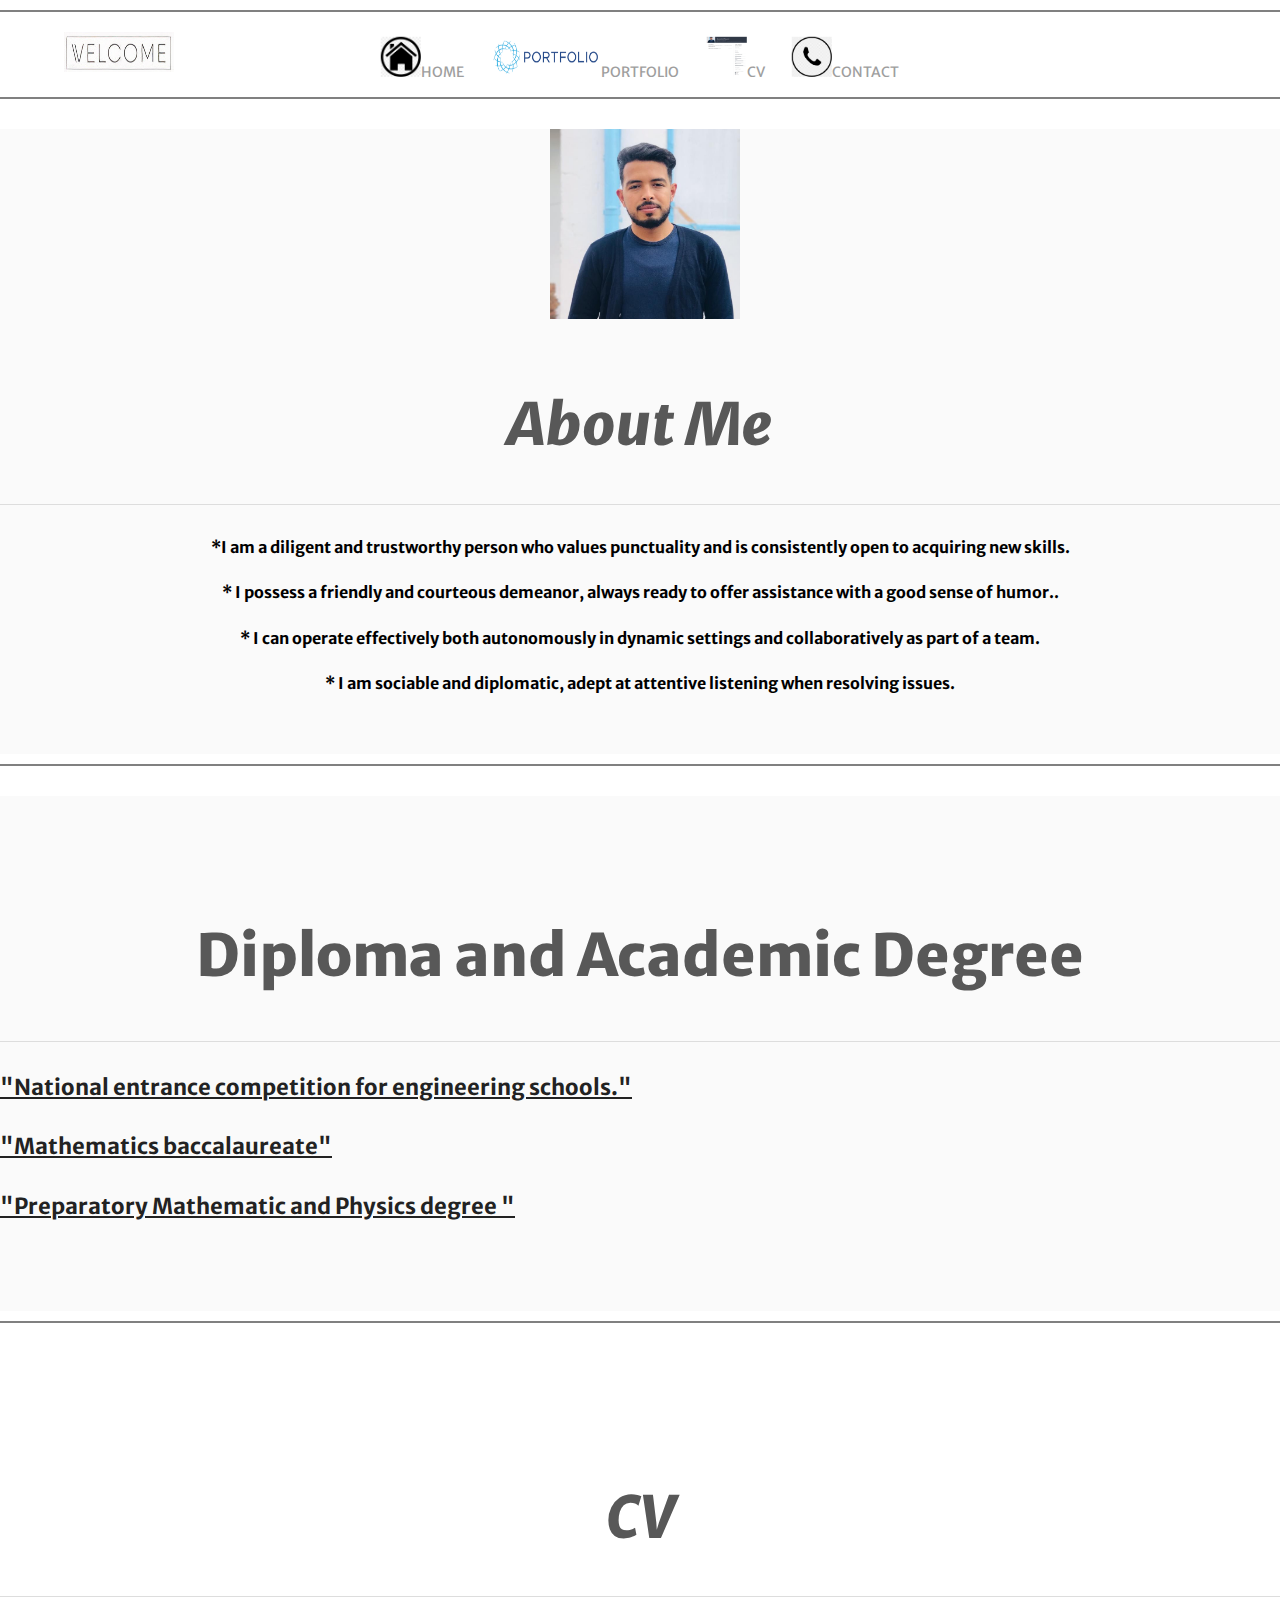
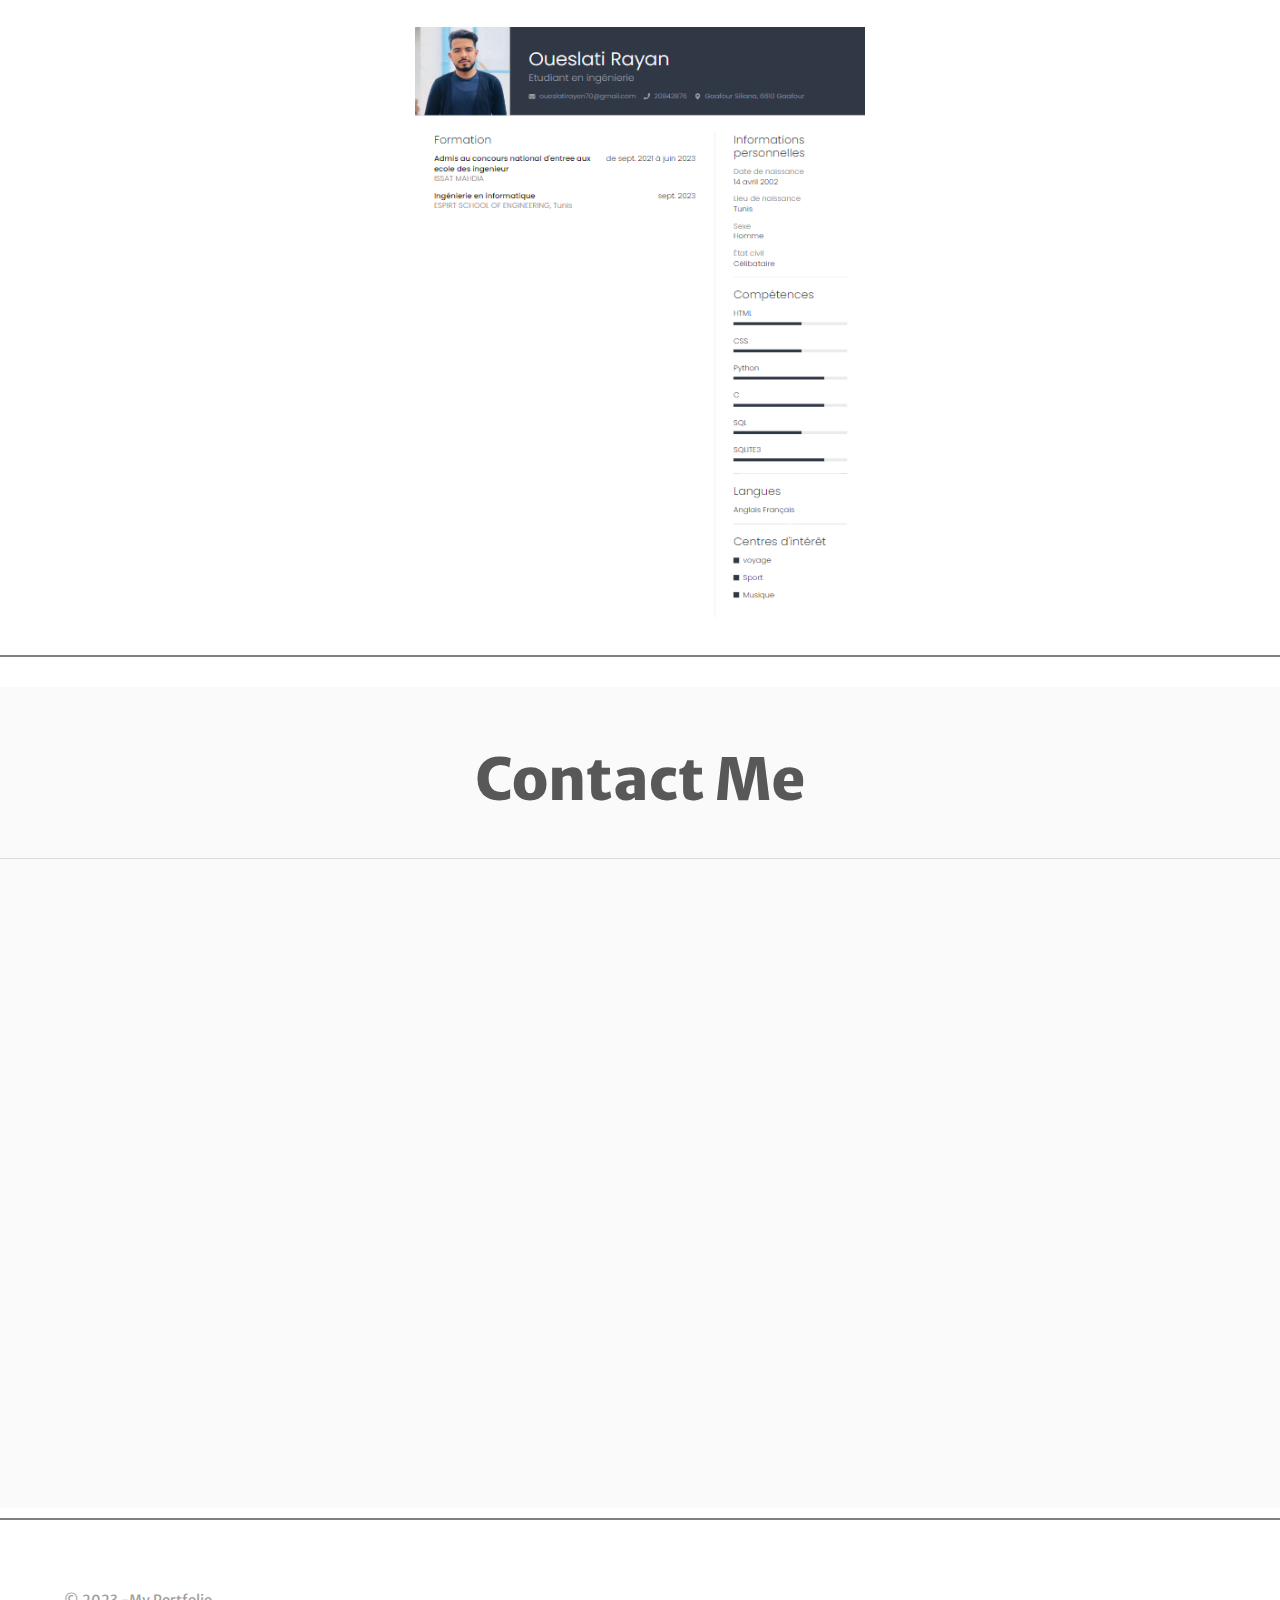
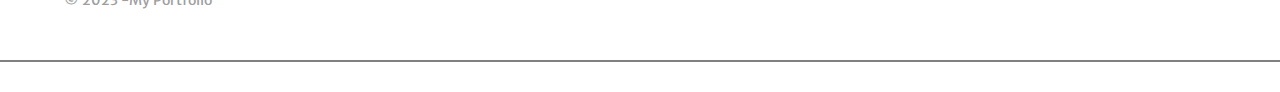
<file: index.html>
<!DOCTYPE html>
<html lang="en">
<head>
  <title>My Portfolio</title>
  <link rel="stylesheet" href="css/main.css">
</head>
<body>

	<!-- SECTION: Splashscreen -->
	<div class="splashscreen">
		<div class="preloader">
			<span class="preloader__text">Welcome</span>
		</div>
	</div>
	<!-- END SECTION: Splashscreen -->
	<!-- SECTION: Intro -->
	<header class="header">
		<!-- SECTION: Navigation -->
	<div id="top" class="navigation">
		<div class="navigation__wrapper wrapper--large">
			<a class="navigation__logo logo" href="#home"><img src="img/welcome.jpg" alt="logo" height="40" width="110"></a>
			<nav class="navigation__container">
				<ul class="navigation__list">
					<li><img src="img/Home.png" alt="logo" height="40" width="40"><a href="#home">Home</a></li>
					<li><img src="img/portfolio.png" alt="logo" height="40" width="110"><a href="#portfolio">Portfolio</a></li>
					<li><img src="img/cv.png" alt="logo" height="40" width="40"><a href="#CV">CV</a></li>
					<li><img src="img/Contact.png" alt="logo" height="40" width="40"><a href="#contact">Contact</a></li>
				</ul>
			</nav>
		</div>
	</div>
	<!-- END SECTION: Navigation -->
	</header>
	<!-- END SECTION: Intro -->
	<hr style="height:2px;border-width:0;color:gray;background-color:gray">
	<br>
	<br>
	<hr style="height:2px;border-width:0;color:gray;background-color:gray">

	<main role="main" style="font-size: medium;color: black;" >

		<!-- SECTION: About -->
		<section id="home"  class="about">
			
			<img src="img/rayan.jpg" alt="logo" height="190" width="190" style="position:relative;left:550px;"> 
			<h2 id="home" class="contact__heading title"><p><br><i> About Me </p></i></h2>
			<hr>
			<p align="center"><b>*I am a diligent and trustworthy person who values punctuality and is consistently open to acquiring new skills. </b> </p>
			<p align="center"><b>* I possess a friendly and courteous demeanor, always ready to offer assistance with a good sense of humor..</b></p>
			<p align="center"><b> * I can operate effectively both autonomously in dynamic settings and collaboratively as part of a team. </b></p>
			<p align="center"><b>	* I am sociable and diplomatic, adept at attentive listening when resolving issues.</b></p>
		</section>
		<!-- END SECTION: About -->
		
		<hr style="height:2px;border-width:0;color:gray;background-color:gray">
		<!-- SECTION: Work -->
		<section id="portfolio" class="work">
			<h3 id="portfolio" class="work__heading title">Diploma and Academic Degree</h3>
			<hr>
			<h4><p align="left"><u>"National entrance competition for engineering schools."</u></p></h4>
			 <p align="center"> </p>
			 <h4><p align="left"><u> "Mathematics baccalaureate"  </u></h4>
			 <h4><p align="left"><u> "Preparatory Mathematic and Physics degree "  </u></h4>
			
		</section>
		<!-- END SECTION: Work -->
		<hr style="height:2px;border-width:0;color:gray;background-color:gray">
		<!-- SECTION: CV -->
		<section id="CV" class="CV">
			<h2 id="CV" class="contact__heading title"><br><br><i> CV </p></i></h2>
			<hr>
			<p align="center"><img  src="img/cv.png" alt="image" height="600" width="450"></p>
		</section>
		<!-- END SECTION: CV -->
		<hr style="height:2px;border-width:0;color:gray;background-color:gray">
		<!-- SECTION: Contact -->
		<section id="contact" class="contact">
			<h2 id="contact" class="contact__heading title">Contact Me</h2>
			<hr>
			<div class="contact__wrapper wrapper--large">
				<div class="contact__visual">
					<img src="img/contact-visual.png" >
				</div>
				<!-- Simple form setup: formspree.io -->
				<form class="contact__form">
					<input class="contact__form-el contact__form-el--name" type="text" placeholder="Your Name" spellcheck="false">
					<input class="contact__form-el contact__form-el--email" type="email" placeholder="Your Email" spellcheck="false">
					<textarea class="contact__form-el contact__form-el--message" placeholder="Your Message"></textarea>
					<input class="contact__form-el contact__form-el--submit" type="submit" value="Send">
				</form>
			</div>
		</section>
	<!-- END SECTION: Contact -->
	<hr style="height:2px;border-width:0;color:gray;background-color:gray">
	</main>
	<!-- SECTION: Footer -->
	<footer class="footer">
		<div class="footer__wrapper wrapper--large">
			<p class="footer__copyright no-margin">&copy; 2023 -My Portfolio</p>
		</div>
	</footer>
	<!-- END SECTION: Footer -->

	<hr style="height:2px;border-width:0;color:gray;background-color:gray">

	<script src="https://ajax.googleapis.com/ajax/libs/jquery/2.2.4/jquery.min.js"></script>
	<script src="js/functions-min.js"></script>

</body>
</html>
</file>
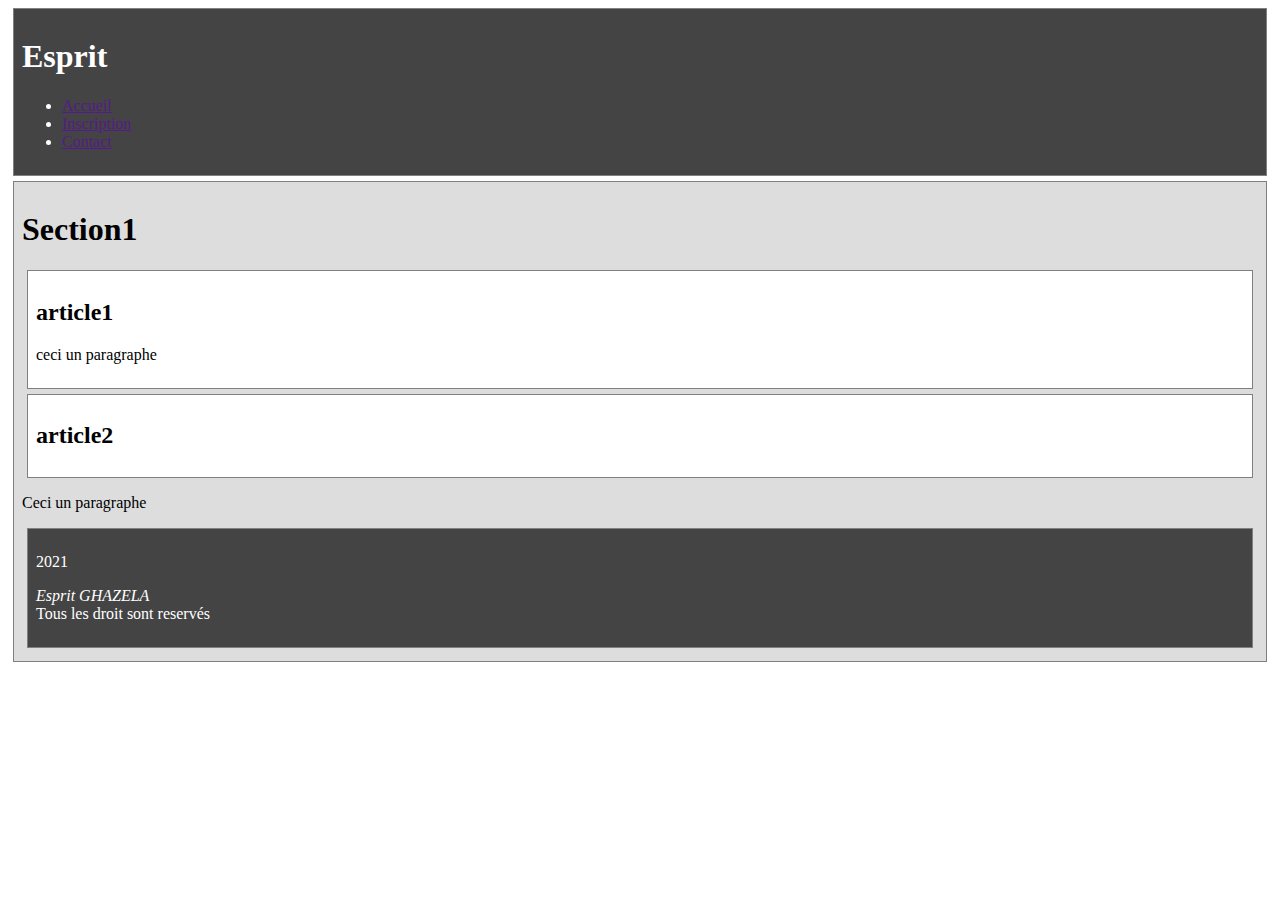
<file: ATELIERCSS.HTML>
<!DOCTYPE html>
<html>
    <head>
        <title>Exercice1</title>
        <link rel="stylesheet" href="css/ex1.css">
    </head>


    <body>
        <header class="t1">
            <h1>Esprit</h1>
        <ul>
            <li><a href="">Accueil</a></li>
            <li><a href="">Inscription</a></li>
            <li><a href="">Contact</a></li>
        </ul>
        </header>
        <section id="t2">
            <h1>Section1</h1>
            <article>
                <h2>article1</h2>
                <p>ceci un paragraphe</p>
            </article>
            <article>
                <h2>article2</h2>
            </article>
            <p>Ceci un paragraphe</p>
            <footer class="t1">
                <P>2021
                <address>Esprit GHAZELA</address>Tous les droit sont reservés</p>
            </footer>

        </section>
    </body>
</html>
</file>
<file: css/ex1.css>
body{font-family: Verdana ;

}
header,footer , article ,section {
    background-color: white;
    border-color: gray;
    border-width: 1px;
    border-style: solid;
    margin: 5px;
    padding: 8px;
}
.t1{
    background-color:  #444;
    color: white;
}
#t2{
    background-color: #ddd;
}
</file>
<file: css/main.css>
/*! normalize.css v3.0.2 | MIT License | git.io/normalize */@import 'https://fonts.googleapis.com/css?family=Allura|Merriweather+Sans:400,700,800';html{font-family:sans-serif;-ms-text-size-adjust:100%;-webkit-text-size-adjust:100%}body{margin:0}article,aside,details,figcaption,figure,footer,header,hgroup,main,menu,nav,section,summary{display:block}audio,canvas,progress,video{display:inline-block;vertical-align:baseline}audio:not([controls]){display:none;height:0}[hidden],template{display:none}a{background-color:transparent}a:active,a:hover{outline:0}abbr[title]{border-bottom:1px dotted}b,strong{font-weight:bold}dfn{font-style:italic}h1{font-size:2em;margin:0.67em 0}mark{background:#ff0;color:#000}small{font-size:80%}sub,sup{font-size:75%;line-height:0;position:relative;vertical-align:baseline}sup{top:-0.5em}sub{bottom:-0.25em}img{border:0}svg:not(:root){overflow:hidden}figure{margin:1em 40px}hr{box-sizing:content-box;height:0}pre{overflow:auto}code,kbd,pre,samp{font-family:monospace, monospace;font-size:1em}button,input,optgroup,select,textarea{color:inherit;font:inherit;margin:0}button{overflow:visible}button,select{text-transform:none}button,html input[type="button"],input[type="reset"],input[type="submit"]{-webkit-appearance:button;cursor:pointer}button[disabled],html input[disabled]{cursor:default}button::-moz-focus-inner,input::-moz-focus-inner{border:0;padding:0}input{line-height:normal}input[type="checkbox"],input[type="radio"]{box-sizing:border-box;padding:0}input[type="number"]::-webkit-inner-spin-button,input[type="number"]::-webkit-outer-spin-button{height:auto}input[type="search"]{-webkit-appearance:textfield;box-sizing:content-box}input[type="search"]::-webkit-search-cancel-button,input[type="search"]::-webkit-search-decoration{-webkit-appearance:none}fieldset{border:1px solid #c0c0c0;margin:0 2px;padding:0.35em 0.625em 0.75em}legend{border:0;padding:0}textarea{overflow:auto}optgroup{font-weight:bold}table{border-collapse:collapse;border-spacing:0}td,th{padding:0}body{background-color:#fff;font-size:14px;line-height:1.6;font-family:"Merriweather Sans",sans-serif;color:#9e9e9e;-webkit-font-smoothing:antialiased;-webkit-text-size-adjust:100%;overflow-x:hidden}.gigantic,.huge,.large,.bigger,.big,h1,h2,h3,h4,h5,h6{color:#222;font-weight:bold}.gigantic{font-size:110px;line-height:1.09;letter-spacing:-2px}.huge,h1{font-size:68px;line-height:1.05;letter-spacing:-1px}.large,h2{font-size:42px;line-height:1.14}.bigger,h3{font-size:26px;line-height:1.38}.big,h4{font-size:22px;line-height:1.38}.small,small{font-size:10px;line-height:1.2}p{margin:0 0 20px 0}em{font-style:italic}strong{font-weight:bold}hr{border:solid #ddd;border-width:1px 0 0;clear:both;margin:10px 0 30px;height:0}::-moz-selection{background:#FFF498}::selection{background:#FFF498}img::-moz-selection{background:transparent}img::selection{background:transparent}body{-webkit-tap-highlight-color:#FFF498}.no-margin{margin:0}.no-padding{padding:0}a{display:inline-block;color:#2046f2;text-decoration:none}ul,ol{margin:0;padding:0;list-style:none}input,textarea{outline:none}.bold{font-weight:700}.italic{font-style:italic}.wrapper,.wrapper--small,.wrapper--large{position:relative;max-width:90%;height:100%;margin:0 auto}.wrapper--small{width:980px}.wrapper--large{width:1170px}.splashscreen{position:fixed;top:0;left:0;display:-webkit-box;display:-webkit-flex;display:-ms-flexbox;display:flex;width:100%;height:100%;-webkit-box-align:center;-webkit-align-items:center;-ms-flex-align:center;align-items:center;-webkit-box-pack:center;-webkit-justify-content:center;-ms-flex-pack:center;justify-content:center;background-color:#fff;z-index:100;-webkit-transition:opacity .4s .4s;transition:opacity .4s .4s}.splashscreen--is-hidden{opacity:0}.splashscreen--is-hidden .preloader{opacity:0}.preloader{position:relative;width:200px;height:150px;-webkit-transition:opacity .4s;transition:opacity .4s}.preloader::before{content:"";position:absolute;top:0;left:0;right:45px;bottom:0;border:10px solid #2046f2;-webkit-animation:fadeInOut 1.6s linear infinite;animation:fadeInOut 1.6s linear infinite}.preloader__text{position:absolute;top:50%;right:0;-webkit-transform:translateY(-50%);transform:translateY(-50%);padding:10px 0;color:#585858;font-size:32px;font-weight:800;background-color:#fff}.logo{color:#585858;font-size:34px;font-weight:800;text-transform:uppercase}.transform-link{font-weight:700}.transform-link::after{content:"";display:block;width:100%;height:1px;background-color:#2046f2;-webkit-transition:-webkit-transform .2s ease-out;transition:-webkit-transform .2s ease-out;transition:transform .2s ease-out;transition:transform .2s ease-out, -webkit-transform .2s ease-out}.transform-link:hover::after{-webkit-transform:translateY(3px) scaleY(3);transform:translateY(3px) scaleY(3)}.button,button,input[type="submit"],input[type="reset"],input[type="button"]{display:inline-block;padding:5px 25px;color:#2046f2;font-weight:700;text-decoration:none;background-color:transparent;border-radius:25px;border:2px solid #2046f2;cursor:pointer;-webkit-transition:.2s all ease-in-out;transition:.2s all ease-in-out}.button:hover,.button:active,.button:focus,button:hover,button:active,button:focus,input[type="submit"]:hover,input[type="submit"]:active,input[type="submit"]:focus,input[type="reset"]:hover,input[type="reset"]:active,input[type="reset"]:focus,input[type="button"]:hover,input[type="button"]:active,input[type="button"]:focus{color:#6882f6;border-color:#6882f6}.blurb--framed{padding:15px 0;background-color:#fafafa}.blurb__heading{margin:0 0 15px 0;color:#585858;font-size:58px;font-weight:800}.blurb__copy{font-weight:700}.blurb__copy--tight{max-width:300px}.title{margin:0 0 45px 0;color:#585858;font-size:58px;font-weight:800;text-align:center}@-webkit-keyframes fadeInOut{0%{opacity:1}50%{opacity:.5}100%{opacity:1}}@keyframes fadeInOut{0%{opacity:1}50%{opacity:.5}100%{opacity:1}}@-webkit-keyframes scrollDown{0%{-webkit-transform:translate(-12px, 0px);transform:translate(-12px, 0px);opacity:0}75%{-webkit-transform:translate(-12px, 45px);transform:translate(-12px, 45px);opacity:1}100%{-webkit-transform:translate(-12px, 45px);transform:translate(-12px, 45px);opacity:0}}@keyframes scrollDown{0%{-webkit-transform:translate(-12px, 0px);transform:translate(-12px, 0px);opacity:0}75%{-webkit-transform:translate(-12px, 45px);transform:translate(-12px, 45px);opacity:1}100%{-webkit-transform:translate(-12px, 45px);transform:translate(-12px, 45px);opacity:0}}@-webkit-keyframes scaleUp{0%{-webkit-transform:scale(.95);transform:scale(.95)}100%{-webkit-transform:scale(1);transform:scale(1)}}@keyframes scaleUp{0%{-webkit-transform:scale(.95);transform:scale(.95)}100%{-webkit-transform:scale(1);transform:scale(1)}}.navigation{position:absolute;width:100%;height:100px;z-index:10}.navigation__wrapper{display:-webkit-box;display:-webkit-flex;display:-ms-flexbox;display:flex;-webkit-box-align:center;-webkit-align-items:center;-ms-flex-align:center;align-items:center;-webkit-box-pack:justify;-webkit-justify-content:space-between;-ms-flex-pack:justify;justify-content:space-between}.navigation__container{position:absolute;top:50%;left:50%;-webkit-transform:translate(-50%, -50%);transform:translate(-50%, -50%);width:45%}.navigation__list{display:-webkit-box;display:-webkit-flex;display:-ms-flexbox;display:flex;-webkit-box-pack:justify;-webkit-justify-content:space-between;-ms-flex-pack:justify;justify-content:space-between}.navigation__list>li a{color:#9e9e9e;text-transform:uppercase;-webkit-transition:color .2s ease-in-out;transition:color .2s ease-in-out}.navigation__list>li a:hover{color:#787878}.navigation__burger{display:none}@media (max-width: 991px){.navigation__cta{display:none}.navigation__container{position:fixed;top:0;left:0;-webkit-transform:translate(0, 0);transform:translate(0, 0);display:-webkit-box;display:-webkit-flex;display:-ms-flexbox;display:flex;width:100%;height:100%;-webkit-box-align:center;-webkit-align-items:center;-ms-flex-align:center;align-items:center;-webkit-box-pack:center;-webkit-justify-content:center;-ms-flex-pack:center;justify-content:center;background-color:#fff;opacity:0;visibility:hidden;-webkit-transition:visibility 0s .4s,opacity .4s;transition:visibility 0s .4s,opacity .4s}.navigation__container--is-open{opacity:1;visibility:visible;-webkit-transition:visibility 0s,opacity .4s;transition:visibility 0s,opacity .4s}.navigation__container--is-open .navigation__list>li:nth-child(1) a{-webkit-transition:color .2s ease-in-out,-webkit-transform .2s .4s;transition:color .2s ease-in-out,-webkit-transform .2s .4s;transition:transform .2s .4s,color .2s ease-in-out;transition:transform .2s .4s,color .2s ease-in-out,-webkit-transform .2s .4s}.navigation__container--is-open .navigation__list>li:nth-child(2) a{-webkit-transition:color .2s ease-in-out,-webkit-transform .2s .6s;transition:color .2s ease-in-out,-webkit-transform .2s .6s;transition:transform .2s .6s,color .2s ease-in-out;transition:transform .2s .6s,color .2s ease-in-out,-webkit-transform .2s .6s}.navigation__container--is-open .navigation__list>li:nth-child(3) a{-webkit-transition:color .2s ease-in-out,-webkit-transform .2s .8s;transition:color .2s ease-in-out,-webkit-transform .2s .8s;transition:transform .2s .8s,color .2s ease-in-out;transition:transform .2s .8s,color .2s ease-in-out,-webkit-transform .2s .8s}.navigation__container--is-open .navigation__list>li:nth-child(4) a{-webkit-transition:color .2s ease-in-out,-webkit-transform .2s 1s;transition:color .2s ease-in-out,-webkit-transform .2s 1s;transition:transform .2s 1s,color .2s ease-in-out;transition:transform .2s 1s,color .2s ease-in-out,-webkit-transform .2s 1s}.navigation__container--is-open .navigation__list>li a{-webkit-transform:translateY(0);transform:translateY(0)}.navigation__container--is-open .navigation__list>li a:hover{color:#c4c4c4}.navigation__list{height:250px;-webkit-box-orient:vertical;-webkit-box-direction:normal;-webkit-flex-direction:column;-ms-flex-direction:column;flex-direction:column;-webkit-box-align:center;-webkit-align-items:center;-ms-flex-align:center;-ms-grid-row-align:center;align-items:center}.navigation__list>li{overflow:hidden}.navigation__list>li a{-webkit-transform:translateY(100%);transform:translateY(100%);color:#585858;font-weight:700;-webkit-transition:-webkit-transform 0s .4s;transition:-webkit-transform 0s .4s;transition:transform 0s .4s;transition:transform 0s .4s, -webkit-transform 0s .4s}.navigation__burger{position:relative;display:-webkit-box;display:-webkit-flex;display:-ms-flexbox;display:flex;width:35px;height:27px;-webkit-box-orient:vertical;-webkit-box-direction:normal;-webkit-flex-direction:column;-ms-flex-direction:column;flex-direction:column;-webkit-box-pack:justify;-webkit-justify-content:space-between;-ms-flex-pack:justify;justify-content:space-between;cursor:pointer}.navigation__burger--is-open .navigation__burger-el{-webkit-transition:opacity .2s,-webkit-transform .4s;transition:opacity .2s,-webkit-transform .4s;transition:transform .4s,opacity .2s;transition:transform .4s,opacity .2s,-webkit-transform .4s}.navigation__burger--is-open .navigation__burger-el--top{-webkit-transform:rotate(45deg);transform:rotate(45deg)}.navigation__burger--is-open .navigation__burger-el--bottom{-webkit-transform:rotate(-45deg);transform:rotate(-45deg)}.navigation__burger--is-open .navigation__burger-el--middle{opacity:0}.navigation__burger-el{display:block;width:100%;height:3px;background-color:#585858;-webkit-transition:opacity .2s .2s,-webkit-transform .4s;transition:opacity .2s .2s,-webkit-transform .4s;transition:transform .4s,opacity .2s .2s;transition:transform .4s,opacity .2s .2s,-webkit-transform .4s}.navigation__burger-el--top{-webkit-transform-origin:left top;transform-origin:left top}.navigation__burger-el--bottom{-webkit-transform-origin:left bottom;transform-origin:left bottom}}.scroll-lock{position:fixed;width:100%;height:100%;overflow:hidden}.introduction{position:relative;display:-webkit-box;display:-webkit-flex;display:-ms-flexbox;display:flex;width:100%;height:100vh;-webkit-box-align:center;-webkit-align-items:center;-ms-flex-align:center;align-items:center;-webkit-box-pack:center;-webkit-justify-content:center;-ms-flex-pack:center;justify-content:center}.introduction::before{content:"JM";position:absolute;top:50%;left:50%;-webkit-transform:translate(-50%, -50%);transform:translate(-50%, -50%);font-size:40vw;font-weight:800;opacity:.05}.introduction__content{color:#9e9e9e;font-size:16px;font-weight:800}.introduction__content-el{display:block}.introduction__content-el--name{-webkit-transform:translateX(-30px);transform:translateX(-30px);opacity:0}.introduction__content-el--description{-webkit-transform:matrix(1.0110731102, 0, 0, 1.0110731102, 0, 0);transform:matrix(1.0110731102, 0, 0, 1.0110731102, 0, 0);margin:10px 0;color:#fff;font-size:16vw;text-align:center;text-transform:uppercase;text-shadow:10px 18px 35px rgba(88,88,88,0.23)}.introduction__content-el--job{-webkit-transform:translateX(30px);transform:translateX(30px);text-align:right;opacity:0}.introduction__arrow{position:absolute;bottom:10%;left:50%;-webkit-transform:translate(-12px, 0px);transform:translate(-12px, 0px);width:24px;fill:#2046f2;-webkit-animation:scrollDown 1.6s infinite;animation:scrollDown 1.6s infinite}@media (min-width: 1440px){.introduction::before{font-size:576px}.introduction__content-el--description{font-size:230px}}@media (max-height: 540px){.introduction__arrow{-webkit-animation:none;animation:none}}.about{position:relative;width:100%;height:625px;background-color:#fafafa}.about__wrapper{display:-webkit-box;display:-webkit-flex;display:-ms-flexbox;display:flex;-webkit-box-align:center;-webkit-align-items:center;-ms-flex-align:center;align-items:center;-webkit-box-pack:end;-webkit-justify-content:flex-end;-ms-flex-pack:end;justify-content:flex-end}.about__wrapper::before{content:"";position:absolute;top:45px;left:0;right:120px;bottom:45px;border:10px solid #2046f2}.about__visual{position:absolute;left:45px;bottom:0;z-index:2}.about__content{position:relative;z-index:1}.about__content-signature{position:absolute;bottom:-175px;left:0;font-size:30px;font-family:"Allura",cursive}@media (max-width: 991px){.about{padding:60px 0}.about__wrapper{-webkit-box-align:start;-webkit-align-items:flex-start;-ms-flex-align:start;-ms-grid-row-align:flex-start;align-items:flex-start;-webkit-box-pack:center;-webkit-justify-content:center;-ms-flex-pack:center;justify-content:center}.about__wrapper::before{right:0;bottom:0}.about__visual{bottom:-60px;left:50%;-webkit-transform:translateX(-50%);transform:translateX(-50%)}.about__content{text-align:center}.about__content-blurb{padding:0 15px}.about__content-blurb h2{font-size:48px}.about__content-blurb p{margin-bottom:10px}.about__content-signature{position:static;font-size:24px}}@media (max-width: 767px){.about{height:540px}.about__visual{width:335px}.about__content-blurb h2{font-size:32px}}@media (max-width: 480px){.about{height:480px}.about__wrapper::before{display:none}.about__visual{width:290px;max-width:100%}}.app-design{position:relative;width:100%;padding:180px 0;overflow:hidden}.app-design__visual{position:absolute;top:35px;left:45%;width:1036px;height:659px;margin:0;background-image:url("../img/app-design-visual.png");background-position:center;background-size:100%;background-repeat:no-repeat}@media (max-width: 991px){.app-design__content h2{font-size:48px}.app-design__visual{width:922px;height:586px}}@media (max-width: 767px){.app-design{height:400px;padding:60px 0}.app-design__content{text-align:center}.app-design__content h2{font-size:32px}.app-design__content h2 br{display:none}.app-design__content p{margin:0 auto 20px auto}.app-design__visual{top:auto;left:50%;bottom:-175px;-webkit-transform:translateX(-50%);transform:translateX(-50%);width:679px;height:439px}}@media (max-width: 480px){.app-design__visual{bottom:-100px;width:576px;height:366px}}.web-design{position:relative;width:100%;padding:200px 0;background-color:#fafafa;overflow:hidden}.web-design__wrapper{display:-webkit-box;display:-webkit-flex;display:-ms-flexbox;display:flex;-webkit-box-pack:end;-webkit-justify-content:flex-end;-ms-flex-pack:end;justify-content:flex-end}.web-design__visual{position:absolute;top:50%;right:52%;-webkit-transform:translateY(-45%);transform:translateY(-45%);width:828px;height:581px;margin:0;background-image:url("../img/web-design-visual.png");background-position:center;background-size:100%;background-repeat:no-repeat}@media (max-width: 991px){.web-design__content h2{font-size:48px}.web-design__visual{right:45%;width:741px;height:520px}}@media (max-width: 767px){.web-design{height:525px;padding:60px 0}.web-design__wrapper{-webkit-box-pack:center;-webkit-justify-content:center;-ms-flex-pack:center;justify-content:center}.web-design__content{text-align:center}.web-design__content h2{font-size:32px}.web-design__content h2 br{display:none}.web-design__visual{top:auto;right:auto;left:50%;bottom:0;-webkit-transform:translateX(-50%);transform:translateX(-50%);width:523px;height:376px}}@media (max-width: 480px){.web-design{height:425px}.web-design__visual{width:392px;height:275px}}.work{position:relative;width:100%;padding:120px 0 60px 0;background-color:#fafafa}.work__list{position:relative;padding:60px 0}.work__list::before{content:"";position:absolute;top:0;left:175px;right:125px;bottom:0;border:10px solid #2046f2}.work__list-el{display:none}.work__list-el--is-active{display:-webkit-box;display:-webkit-flex;display:-ms-flexbox;display:flex;-webkit-box-align:center;-webkit-align-items:center;-ms-flex-align:center;align-items:center;-webkit-box-pack:justify;-webkit-justify-content:space-between;-ms-flex-pack:justify;justify-content:space-between}.work__list-el--is-active .work__content-blurb h3,.work__list-el--is-active .work__content-blurb p{-webkit-animation:scaleUp .6s;animation:scaleUp .6s}.work__list-el--is-active .work__visual{-webkit-animation:scaleUp .6s;animation:scaleUp .6s}.work__content{position:relative;width:42.5%;z-index:1}.work__content-blurb h3{font-size:54px}.work__content-blurb p{max-width:350px}.work__visual{position:relative;width:52.5%;box-shadow:5px 8px 30px 1px rgba(0,0,0,0.21);z-index:2}.work__visual img{display:block;width:100%}.work__navigation{display:-webkit-box;display:-webkit-flex;display:-ms-flexbox;display:flex;width:100px;-webkit-box-pack:justify;-webkit-justify-content:space-between;-ms-flex-pack:justify;justify-content:space-between;margin:45px auto 0 auto}.work__navigation-el{display:block;width:12px;height:12px;background-color:#e0e0e0;border-radius:50%;cursor:pointer}.work__navigation-el--is-active{background-color:transparent;box-shadow:0 0 0 2px #585858}@media (max-width: 991px){.work{padding:90px 0 60px 0}.work__heading{font-size:48px}.work__list{padding:0}.work__list::before{top:45px;left:0;right:0;bottom:45px}.work__list-el--is-active{-webkit-box-orient:vertical;-webkit-box-direction:normal;-webkit-flex-direction:column;-ms-flex-direction:column;flex-direction:column}.work__content{width:auto;max-width:100%;margin-bottom:45px;text-align:center}.work__content-blurb{padding:0 15px}.work__content-blurb h3{font-size:42px}.work__content-blurb p{max-width:300px}.work__visual{width:600px;max-width:75%}}@media (max-width: 767px){.work__heading{font-size:32px}.work__content-blurb h3{font-size:30px}}@media (max-width: 480px){.work__list::before{display:none}.work__visual{max-width:100%}}.blog{position:relative;padding:60px 0}.blog__wrapper{display:-webkit-box;display:-webkit-flex;display:-ms-flexbox;display:flex;-webkit-box-pack:justify;-webkit-justify-content:space-between;-ms-flex-pack:justify;justify-content:space-between}.blog__post{width:33.33%;margin-right:30px}.blog__post:last-child{margin-right:0}.blog__post-thumbnail{width:100%;box-shadow:5px 8px 30px 1px rgba(0,0,0,0.21)}.blog__post-thumbnail img{display:block;width:100%}.blog__post-excerpt h3{color:#585858;font-size:24px}.blog__view-more{margin-top:90px;text-align:center}.blog__view-more--el{padding:8px 30px}@media (max-width: 991px){.blog__heading{font-size:48px}.blog__wrapper{-webkit-box-orient:vertical;-webkit-box-direction:normal;-webkit-flex-direction:column;-ms-flex-direction:column;flex-direction:column;-webkit-box-align:center;-webkit-align-items:center;-ms-flex-align:center;-ms-grid-row-align:center;align-items:center}.blog__post{width:450px;max-width:100%;margin:0 0 45px 0}.blog__post:last-child{margin-bottom:0}.blog__post-excerpt{text-align:center}.blog__post-excerpt h3{margin-bottom:10px}}@media (max-width: 767px){.blog__heading{font-size:32px}}.contact{position:relative;padding:60px 0;background-color:#fafafa}.contact__wrapper{display:-webkit-box;display:-webkit-flex;display:-ms-flexbox;display:flex;-webkit-box-align:center;-webkit-align-items:center;-ms-flex-align:center;align-items:center;-webkit-box-pack:justify;-webkit-justify-content:space-between;-ms-flex-pack:justify;justify-content:space-between;padding:60px 0}.contact__wrapper::before{content:"";position:absolute;top:0;left:75px;right:75px;bottom:0;border:10px solid #2046f2}.contact__visual{position:relative;width:47.5%;box-shadow:5px 8px 30px 1px rgba(0,0,0,0.21);z-index:2}.contact__visual img{display:block;width:100%}.contact__form{position:relative;display:-webkit-box;display:-webkit-flex;display:-ms-flexbox;display:flex;width:47.5%;-webkit-flex-wrap:wrap;-ms-flex-wrap:wrap;flex-wrap:wrap;-webkit-box-pack:justify;-webkit-justify-content:space-between;-ms-flex-pack:justify;justify-content:space-between;padding:15px 0;background-color:#fafafa;z-index:1}.contact__form-el{padding:0 0 0 15px;font-size:16px;font-weight:700;background-color:transparent;border:1px solid #9e9e9e;border-radius:3px}.contact__form-el--name,.contact__form-el--email{width:45%;height:50px}.contact__form-el--message{width:100%;height:150px;margin:20px 0 30px 0;padding-top:15px;resize:none}.contact__form input[type="submit"]{margin-left:auto;padding:10px 50px}@media (max-width: 991px){.contact__heading{font-size:48px}.contact__wrapper{-webkit-box-orient:vertical;-webkit-box-direction:normal;-webkit-flex-direction:column;-ms-flex-direction:column;flex-direction:column;padding:0}.contact__wrapper::before{top:45px;left:0;right:0;bottom:45px}.contact__visual{width:600px;max-width:75%;-webkit-box-ordinal-group:3;-webkit-order:2;-ms-flex-order:2;order:2}.contact__form{width:600px;max-width:75%;margin-bottom:45px;padding:0 15px}}@media (max-width: 767px){.contact__heading{font-size:32px}.contact__form-el--name,.contact__form-el--email{width:100%}.contact__form-el--name{margin-bottom:10px}.contact__form-el--message{margin:10px 0 20px 0}}@media (max-width: 480px){.contact__wrapper::before{display:none}.contact__visual{max-width:100%}.contact__form{max-width:100%;padding:0}.contact__form-el--name,.contact__form-el--email{height:40px}.contact__form-el--message{height:90px}}.footer{position:relative;width:100%;height:100px}.footer__wrapper{display:-webkit-box;display:-webkit-flex;display:-ms-flexbox;display:flex;-webkit-box-align:center;-webkit-align-items:center;-ms-flex-align:center;align-items:center;-webkit-box-pack:justify;-webkit-justify-content:space-between;-ms-flex-pack:justify;justify-content:space-between}.footer__logo{position:absolute;top:50%;left:50%;-webkit-transform:translate(-50%, -50%);transform:translate(-50%, -50%)}.footer__arrow{display:-webkit-box;display:-webkit-flex;display:-ms-flexbox;display:flex;width:50px;height:50px;-webkit-box-align:center;-webkit-align-items:center;-ms-flex-align:center;align-items:center;-webkit-box-pack:center;-webkit-justify-content:center;-ms-flex-pack:center;justify-content:center}.footer__arrow-el{width:24px;fill:#2046f2}@media (max-width: 767px){.footer{height:150px;padding:30px 0}.footer__wrapper{-webkit-box-orient:vertical;-webkit-box-direction:normal;-webkit-flex-direction:column;-ms-flex-direction:column;flex-direction:column}.footer__copyright{-webkit-box-ordinal-group:4;-webkit-order:3;-ms-flex-order:3;order:3}.footer__logo{position:static;-webkit-transform:translate(0, 0);transform:translate(0, 0);-webkit-box-ordinal-group:3;-webkit-order:2;-ms-flex-order:2;order:2}}
</file>
